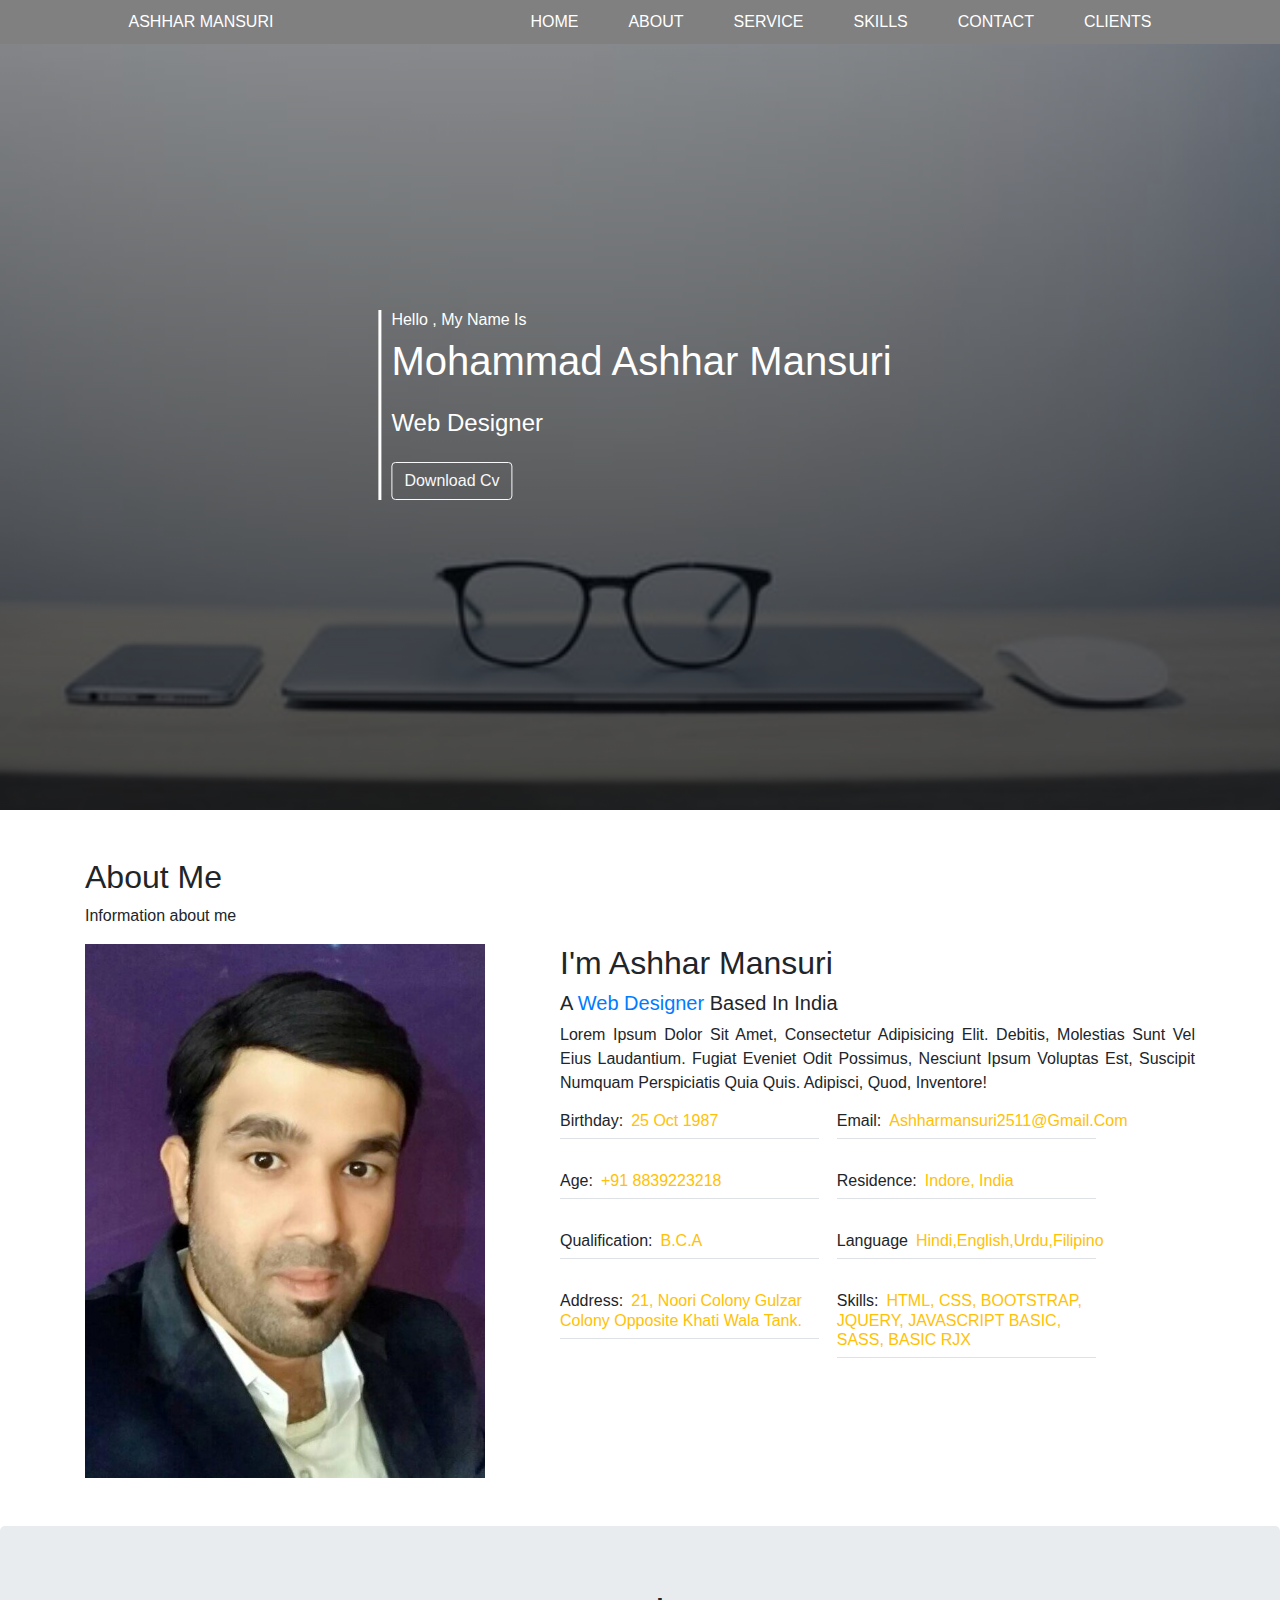
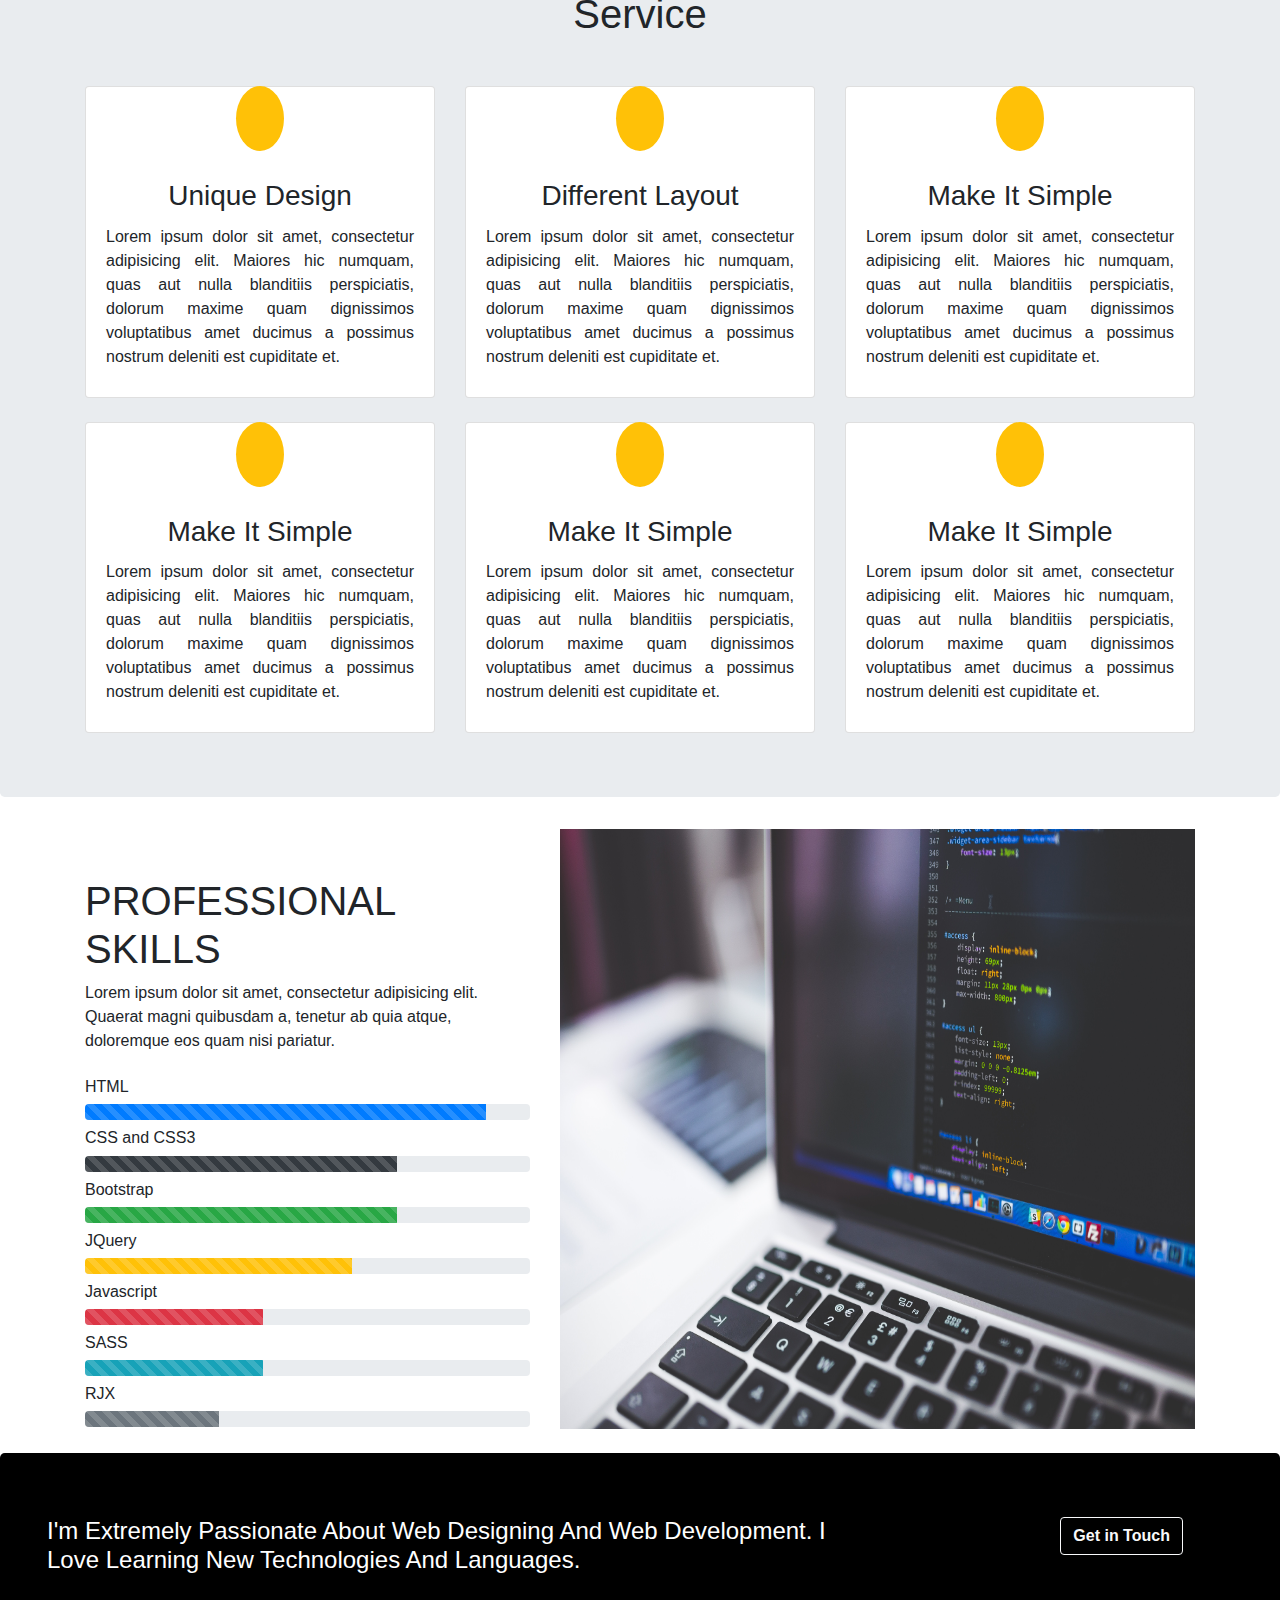
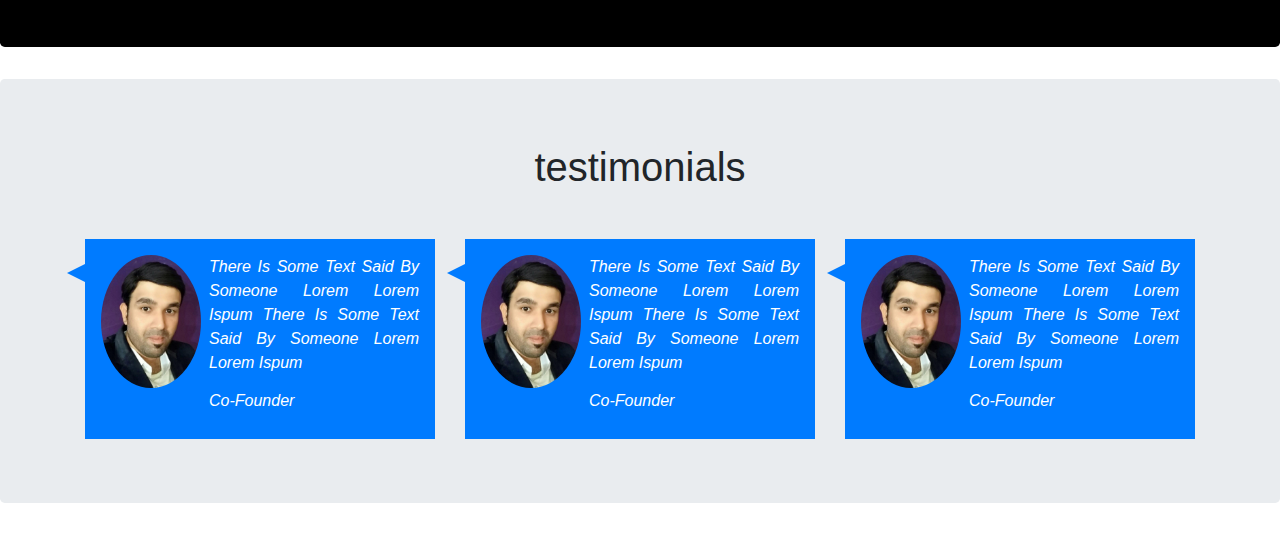
<file: index.html>
<!DOCTYPE html>
<html lang="en"> 
  <head>
    <!-- Required meta tags -->
    <meta charset="utf-8">
    <meta name="viewport" content="width=device-width, initial-scale=1, shrink-to-fit=no">

    <!-- Bootstrap CSS -->
    <link rel="stylesheet" href="https://maxcdn.bootstrapcdn.com/bootstrap/4.0.0/css/bootstrap.min.css" integrity="sha384-Gn5384xqQ1aoWXA+058RXPxPg6fy4IWvTNh0E263XmFcJlSAwiGgFAW/dAiS6JXm" crossorigin="anonymous">

  <link rel="stylesheet" href="https://cdnjs.cloudflare.com/ajax/libs/font-awesome/5.12.1/css/all.min.css" integrity="sha256-mmgLkCYLUQbXn0B1SRqzHar6dCnv9oZFPEC1g1cwlkk=" crossorigin="anonymous" />

    <link rel="stylesheet" type="text/css" href="css/stylesheet.css">

    <title>Portfolio</title>
  </head>
  <body>   
          <div class="togglearea">
                <label for="toggle">
                 <span></span>
                 <span></span>
                 <span></span>
                </label>
          </div>
            <input type="checkbox" id="toggle">
              
        <nav class="topnav">
             <div class="logo">
               <a href="" class="text-white text-uppercase align-items-center">Ashhar Mansuri</a>
             </div>
             <div class="menu">
               <a href="index.html" class="text-white text-uppercase">Home</a>
               <a href="#about" class="text-white text-uppercase">About</a>
               <a href="#service" class="text-white text-uppercase">Service</a>
               <a href="#skill" class="text-white text-uppercase">Skills</a>
                <a href="#message" class="text-white text-uppercase">contact</a>
               <a href="#client" class="text-white text-uppercase">Clients</a>
             </div>
        </nav>

        <section class="header">

         
                          <div class="home text-white text-capitalize">
                            <h6>hello , my name is</h6>
                            <h1>Mohammad ashhar mansuri</h1>
                            <h4 class="my-4">Web designer</h4>
                            <a class="btn btn-outline-light" href="AshharResume.docx" target="_blank">download cv</a>
                          </div>
          
          
        </section>


        <section class="about my-5" id="about">
          <div class="container">
            <h2 class="text-capitalize">about me</h2>
            <p>Information about me</p>
                      <div class="row">
                        <div class="col-lg-5 col-md-12 col-sm-12 about-img">
                          <div class="media">
                                <img class=" img-fluid" src="images/ashu.jpg" width="400" alt="Generic placeholder image">
                               
                          </div>
                        </div>
                          <div class="col-lg-7 col-md-12 col-sm-12 about-content" >
                            <div class="media-body text-capitalize">
                                <h2>i'm ashhar mansuri</h2>
                                <h5>A <span class="text-primary">web designer</span> based in india</h5>
                                <p class="text-justify">Lorem ipsum dolor sit amet, consectetur adipisicing elit. Debitis, molestias sunt vel eius laudantium. Fugiat eveniet odit possimus, nesciunt ipsum voluptas est, suscipit numquam perspiciatis quia quis. Adipisci, quod, inventore!</p>

                                <div class="form-row mt-2">
                                      <div class="col-lg-5 form-group mb-4">
                                        <h6 class="border-bottom pb-2">Birthday:<span class="text-warning ml-2 ">25 Oct 1987</span></h6>
                                      </div>
                                      <div class="col-lg-5 form-group mb-4 ml-2">
                                        <h6 class="border-bottom pb-2">Email:<span class="text-warning ml-2  txt-left">ashharmansuri2511@gmail.com</span></h6>
                                      </div>
                                      <div class="col-lg-5 form-group mb-4 ">
                                        <h6 class="border-bottom pb-2">Age:<span class="text-warning ml-2 ">+91 8839223218</span></h6>
                                      </div>
                                      <div class="col-lg-5 form-group mb-4 ml-2">
                                        <h6 class="border-bottom pb-2">Residence:<span class="text-warning ml-2 ">Indore, India</span></h6>
                                      </div>
                                      <div class="col-lg-5 form-group mb-4">
                                        <h6 class="border-bottom pb-2">Qualification:<span class="text-warning ml-2 ">B.C.A</span></h6>
                                      </div>
                                      <div class="col-lg-5 form-group mb-4 ml-2">
                                        <h6 class="border-bottom pb-2">Language<span class="text-warning ml-2 ">Hindi,English,Urdu,Filipino</span></h6>
                                      </div>
                                      <div class="col-lg-5 form-group mb-4">
                                        <h6 class="border-bottom pb-2">Address:<span class="text-warning ml-2 ">21, noori colony gulzar colony opposite khati wala tank.</span></h6>
                                      </div>
                                      <div class="col-lg-5 form-group mb-4 ml-2">
                                        <h6 class="border-bottom pb-2">Skills:<span class="text-warning ml-2 ">HTML, CSS, BOOTSTRAP, JQUERY, JAVASCRIPT BASIC, SASS, BASIC RJX</span></h6>
                                      </div>

                                      <div class=" col-lg-5 mt-2 d-flex justify-content-between">
                                           <a href=""> <i class="fab fa-2x fa-facebook-square" style="color:#3b5998">
                                            </i></a>

                                           <a href=""> <i class="fab fa-2x fa-linkedin" style="color:#007bb6"></i></a>
                                           <a href=""> <i class="fab fa-2x fa-instagram-square" style="color:#e4405f"></i></a>
                                           <a href=""> <i class="fab fa-2x fa-twitter-square" style="color:#3f729b "></i></a>
                                        
                                      </div>
                                      
                                </div>

                            </div>
                          </div>
                    
                      </div>
              
          </div>
        </section>


        <section class="jumbotron" id="service">
          <div class="container mb-5">
            <h1 class="text-capitalize text-center" >service</h1>
          </div>
          <div class="container">
                <div class="row">
                    <div class="col-lg-4 col-md-6 col-sm-12">
                         <div class="card text-center">
                             <div class="card-body">
                                 <a href="" class="bg-warning p-4 rounded-circle"><i class="fas fa-desktop fa-2x text-white mt-4"></i></a>
                                 <h3 class="card-title text-capitalize mt-5">unique design</h3>
                                 <p class="card-text mb-2 text-justify">Lorem ipsum dolor sit amet, consectetur adipisicing elit. Maiores hic numquam, quas aut nulla blanditiis perspiciatis, dolorum maxime quam dignissimos voluptatibus amet ducimus a possimus nostrum deleniti est cupiditate et.</p>
                             </div>
                         </div>
                    </div>

                    <div class="col-lg-4 col-md-6 col-sm-12">
                         <div class="card text-center">
                             <div class="card-body">
                                 <a href="" class="bg-warning p-4 rounded-circle"><i class="far fa-file fa-2x text-white 
                                  mt-4"></i></a>
                                 <h3 class="card-title text-capitalize mt-5">different layout</h3>
                                 <p class="card-text mb-2 text-justify">Lorem ipsum dolor sit amet, consectetur adipisicing elit. Maiores hic numquam, quas aut nulla blanditiis perspiciatis, dolorum maxime quam dignissimos voluptatibus amet ducimus a possimus nostrum deleniti est cupiditate et.</p>
                             </div>
                         </div>
                    </div>
              

                    <div class="col-lg-4 col-md-6 col-sm-12">
                         <div class="card text-center">
                             <div class="card-body">
                                 <a href="" class="bg-warning p-4 rounded-circle"><i class="fas fa-angle-up fa-2x text-white 
                                  mt-4"></i></a>
                                 <h3 class="card-title text-capitalize mt-5">make it simple</h3>
                                 <p class="card-text mb-2 text-justify">Lorem ipsum dolor sit amet, consectetur adipisicing elit. Maiores hic numquam, quas aut nulla blanditiis perspiciatis, dolorum maxime quam dignissimos voluptatibus amet ducimus a possimus nostrum deleniti est cupiditate et.</p>
                             </div>
                         </div>
                    </div>

                     <div class="col-lg-4 col-md-6 col-sm-12 mt-4">
                         <div class="card text-center">
                             <div class="card-body">
                                 <a href="" class="bg-warning p-4 rounded-circle"><i class="fas fa-mobile fa-2x text-white mt-4"></i></a>
                                 <h3 class="card-title text-capitalize mt-5">make it simple</h3>
                                 <p class="card-text mb-2 text-justify">Lorem ipsum dolor sit amet, consectetur adipisicing elit. Maiores hic numquam, quas aut nulla blanditiis perspiciatis, dolorum maxime quam dignissimos voluptatibus amet ducimus a possimus nostrum deleniti est cupiditate et.</p>
                             </div>
                         </div>
                    </div>

                     <div class="col-lg-4 col-md-6 col-sm-12 mt-4">
                         <div class="card text-center">
                             <div class="card-body">
                                 <a href="" class="bg-warning p-4 rounded-circle"><i class="fas fa-search fa-2x text-white 
                                  mt-4"></i></a>
                                 <h3 class="card-title text-capitalize mt-5">make it simple</h3>
                                 <p class="card-text mb-2 text-justify">Lorem ipsum dolor sit amet, consectetur adipisicing elit. Maiores hic numquam, quas aut nulla blanditiis perspiciatis, dolorum maxime quam dignissimos voluptatibus amet ducimus a possimus nostrum deleniti est cupiditate et.</p>
                             </div>
                         </div>
                    </div>

                     <div class="col-lg-4 col-md-6 col-sm-12 mt-4">
                         <div class="card text-center">
                             <div class="card-body">
                                 <a href="" class="bg-warning p-4 rounded-circle"><i class="fas fa-cog fa-2x text-white 
                                  mt-4"></i></a>
                                 <h3 class="card-title text-capitalize mt-5">make it simple</h3>
                                 <p class="card-text mb-2 text-justify">Lorem ipsum dolor sit amet, consectetur adipisicing elit. Maiores hic numquam, quas aut nulla blanditiis perspiciatis, dolorum maxime quam dignissimos voluptatibus amet ducimus a possimus nostrum deleniti est cupiditate et.</p>
                             </div>
                         </div>
                    </div>


            
                  
                </div>
          </div>
        </section>


        <section id="skill" class="my-4">
          <div class="container">
              <div class="row">
                    <div class="col-lg-5">
                        <div class="row">
                            <div class="col-lg-12 mt-5">
                               <h1 class="text-uppercase">Professional Skills</h1>
                               <p>Lorem ipsum dolor sit amet, consectetur adipisicing elit. Quaerat magni quibusdam a, tenetur ab quia atque, doloremque eos quam nisi pariatur.</p>
                            </div>

                            <div class="col-lg-12 my-2">
                              <h6>HTML</h6>
                              <div class="progress">
                                    <div class="progress-bar progress-bar-striped" role="progressbar" style="width: 90%" aria-valuenow="10" aria-valuemin="0" aria-valuemax="100"></div>
                                  </div>
                            </div>

                            <div class="col-lg-12">
                                  <h6>CSS and CSS3</h6>
                              <div class="progress">
                                    <div class="progress-bar progress-bar-striped bg-dark" role="progressbar" style="width: 70%" aria-valuenow="10" aria-valuemin="0" aria-valuemax="100"></div>
                                  </div>
                            </div>

                            <div class="col-lg-12 mt-2">
                                  <h6>Bootstrap</h6>
                              <div class="progress">
                                    <div class="progress-bar progress-bar-striped bg-success" role="progressbar" style="width: 70%" aria-valuenow="10" aria-valuemin="0" aria-valuemax="100"></div>
                                  </div>
                            </div>

                            <div class="col-lg-12 mt-2">
                                  <h6>JQuery</h6>
                              <div class="progress">
                                    <div class="progress-bar progress-bar-striped bg-warning" role="progressbar" style="width: 60%" aria-valuenow="10" aria-valuemin="0" aria-valuemax="100"></div>
                                  </div>
                            </div>

                            <div class="col-lg-12 mt-2">
                                  <h6>Javascript</h6>
                              <div class="progress">
                                    <div class="progress-bar progress-bar-striped bg-danger" role="progressbar" style="width: 40%" aria-valuenow="10" aria-valuemin="0" aria-valuemax="100"></div>
                                  </div>
                            </div>

                            <div class="col-lg-12 mt-2">
                                  <h6>SASS</h6>
                              <div class="progress">
                                    <div class="progress-bar progress-bar-striped bg-info" role="progressbar" style="width: 40%" aria-valuenow="10" aria-valuemin="0" aria-valuemax="100"></div>
                                  </div>
                            </div>

                            <div class="col-lg-12 mt-2">
                                   <h6>RJX</h6>
                              <div class="progress">
                                    <div class="progress-bar progress-bar-striped bg-secondary" role="progressbar" style="width: 30%" aria-valuenow="10" aria-valuemin="0" aria-valuemax="100"></div>
                                  </div>
                            </div>
                          
                        </div>
                    </div>

                    <div class="col-lg-7">
                          <img src="images/skill-img.jpg" class="img-fluid" alt="" style="height: 600px;">
                    </div>
              </div>
          </div>
          
        </section>
         
          <!-- Get in Touch -->
        <section class="jumbotron" id="message">

          <div class="container-fluid">
              <div class="row">
                <div class="col-lg-8">
                    <h4 class="text-capitalize">i'm extremely passionate about web designing and web development. i love learning new technologies and languages.</h4>
                </div>

                 <div class="col-lg-2 offset-lg-2">
                     <button class="btn btn-outline-light font-weight-bold" data-toggle="modal" data-target="#exampleModal">Get in Touch</button>
                </div>

              </div>
          </div>
          
        </section>

         <!--end Get in Touch -->
          
          <!--Start testimonial-->
          <section class="jumbotron" id="client">
            <div class="container">
                  
            
                         <h1 class="text-center">testimonials</h1>
                  
                    
            
            </div>
            <div class="container">
              <div class="row mt-5">
                   <div class="col-lg-4"> 
                        <div class="speech-bubble bg-primary text-white font-italic text-capitalize p-2">
                            <div class="media p-2">
                                <img src="images/ashu.jpg" alt="" class="img-fluid rounded-circle" width="100" >
                                <div class="media-body">
                                   <p class="ml-2 text-justify">there is some text said by someone lorem lorem ispum
                                   there is some text said by someone lorem lorem ispum</p>
                                   <h6 class="text-capitalize ml-2">co-founder</h6>
                                   <div class="ml-1">
                                     <a href=""><i class="fas fa-star text-warning"></i></a>
                                      <a href=""><i class="fas fa-star text-warning"></i></a>
                                       <a href=""><i class="fas fa-star text-warning"></i></a>
                                        <a href=""><i class="fas fa-star text-warning"></i></a>
                                        <a href=""><i class="fas fa-star text-warning"></i></a>
                                   </div>
                                </div>
                            </div>
                        </div>
                    </div>

                    <div class="col-lg-4"> 
                        <div class="speech-bubble bg-primary text-white font-italic text-capitalize p-2">
                            <div class="media p-2">
                                <img src="images/ashu.jpg" alt="" class="img-fluid rounded-circle" width="100" >
                                <div class="media-body">
                                   <p class="ml-2 text-justify">there is some text said by someone lorem lorem ispum
                                   there is some text said by someone lorem lorem ispum</p>
                                   <h6 class="text-capitalize ml-2">co-founder</h6>
                                   <div class="ml-1">
                                     <a href=""><i class="fas fa-star text-warning"></i></a>
                                      <a href=""><i class="fas fa-star text-warning"></i></a>
                                       <a href=""><i class="fas fa-star text-warning"></i></a>
                                        <a href=""><i class="fas fa-star text-warning"></i></a>
                                        <a href=""><i class="fas fa-star-half-alt text-warning"></i></a>
                                   </div>
                                </div>
                            </div>
                        </div>
                    </div>


                    <div class="col-lg-4"> 
                        <div class="speech-bubble bg-primary text-white font-italic text-capitalize p-2">
                            <div class="media p-2">
                                <img src="images/ashu.jpg" alt="" class="img-fluid rounded-circle" width="100" >
                                <div class="media-body">
                                   <p class="ml-2 text-justify">there is some text said by someone lorem lorem ispum
                                   there is some text said by someone lorem lorem ispum</p>
                                   <h6 class="text-capitalize ml-2">co-founder</h6>
                                   <div class="ml-1">
                                     <a href=""><i class="fas fa-star text-warning"></i></a>
                                      <a href=""><i class="fas fa-star text-warning"></i></a>
                                       <a href=""><i class="fas fa-star text-warning"></i></a>
                                        <a href=""><i class="fas fa-star text-warning"></i></a>
                                        <a href=""><i class="fas fa-star text-warning"></i></a>
                                   </div>
                                </div>
                            </div>
                        </div>
                    </div>
              
              </div>
          </section>
           <!--Sta testimonial-->





         <!-- Modal get touch in -->
<div class="modal fade" id="exampleModal" tabindex="-1" role="dialog" aria-labelledby="exampleModalLabel" aria-hidden="true">
  <div class="modal-dialog" role="document">
    <div class="modal-content">
      <div class="modal-header">
        <h5 class="modal-title" id="exampleModalLabel">Contact Form</h5>
        <button type="button" class="close" data-dismiss="modal" aria-label="Close">
          <span aria-hidden="true">Close</span>
        </button>
      </div>
      <div class="modal-body">
               <form>
                    <div class="form-group">
                      <label for="exampleInputEmail1">Email address</label>
                      <input type="email" class="form-control" id="exampleInputEmail1" aria-describedby="emailHelp" placeholder="Enter email">
                      
                    </div>
                    <div class="form-group">
                      <label for="exampleInputPassword1">Full Name</label>
                      <input type="password" class="form-control" id="exampleInputPassword1" placeholder="Password">
                    </div>
                    <div class="form-group">
                     <label for="exampleInputPassword1">Message</label>
                     <textarea class="form-control" placeholder="Write Message"></textarea>
                    </div>
                    <button type="submit" class="btn btn-primary">Send</button>
                  </form>
      </div>
      <div class="modal-footer">
       <!--  <button type="button" class="btn btn-secondary" data-dismiss="modal">Close</button>
       <button type="button" class="btn btn-primary">Save changes</button> -->
      </div>
    </div>
  </div>
</div>

    <!-- Optional JavaScript -->
    <!-- jQuery first, then Popper.js, then Bootstrap JS -->
    <script src="https://code.jquery.com/jquery-3.2.1.slim.min.js" integrity="sha384-KJ3o2DKtIkvYIK3UENzmM7KCkRr/rE9/Qpg6aAZGJwFDMVNA/GpGFF93hXpG5KkN" crossorigin="anonymous"></script>
    <script src="https://cdnjs.cloudflare.com/ajax/libs/popper.js/1.12.9/umd/popper.min.js" integrity="sha384-ApNbgh9B+Y1QKtv3Rn7W3mgPxhU9K/ScQsAP7hUibX39j7fakFPskvXusvfa0b4Q" crossorigin="anonymous"></script>
    <script src="https://maxcdn.bootstrapcdn.com/bootstrap/4.0.0/js/bootstrap.min.js" integrity="sha384-JZR6Spejh4U02d8jOt6vLEHfe/JQGiRRSQQxSfFWpi1MquVdAyjUar5+76PVCmYl" crossorigin="anonymous"></script>
  </body>
</html>
</file>
<file: images/bubble-speech.html>
<<!DOCTYPE html>
<html>
<head>
	<meta charset="utf-8">
	<meta http-equiv="X-UA-Compatible" content="IE=edge">
	<title>speech bubble</title>
	<link rel="stylesheet" href="">

	<style type="text/css">
		*{
			margin: 0;
			padding: 0;
		}
		.speech-bubble{
			width: 200px;
			height: 200px;
			background-color: red;
			position: absolute;
			left: 50%;
			top: 50%;
			transform: translate(-50%, -50%);

		}
		.speech-bubble:before{
			content: "";
			width: : 0;
			position: absolute;
			height: 0;
			border-top: 13px solid yellow;
			border-bottom: 13px solid blue;
			border-right: 26px solid red;
			margin: 13px 0 0 -26px;
		}
		 
	</style>
</head>
<body>
	<div class="speech-bubble">
		
	</div>
	
</body>
</html>
</file>
<file: css/stylesheet.css>
*{
   margin: 0;
   padding: 0;
   box-sizing: border-box;
}
a{
	text-decoration: none!important;
}
.topnav{

	background-color: gray;
	display: flex;
	justify-content: space-around;
	width: 100%;
	position: fixed;
	z-index: 999;


}
.menu , .logo{
	display: flex;

}

.menu a, .logo a{
	padding: 10px 25px;
	transition: all .4s;

}
.menu a:hover{
	background-color: white;
	color: gray!important;
}


#message{
	background-color: black!important;
	color: white;
}
#toggle{
	display: none;
}
.togglearea{
	background-color: gray;
	border-bottom: 2px solid white;
	color: white;
	padding: 10px;
	display: flex;
	justify-content: flex-end;
}
.togglearea label{
	background-color: white!important;
	width: 45px!important;
	height: 40px!important;
	border-radius: 6px;
	display: flex;
	justify-content: center;
	align-items: center;
	flex-direction: column;
}
.togglearea label span{
	 width: 80%;
  height: 4px;
  background-color: black;
  margin: 3px 0;
}
.togglearea{
	display: none;
}

.img img
{
	width: 100px;
	 border-radius: 50%;
}

.speech-bubble{
			width: 350px;
			height: 200px;
			background-color: red;
		}
		.speech-bubble:before{
			content: "";
			width: : 0;
			position: absolute;
			height: 0;
			border-top: 13px solid transparent;
			border-bottom: 13px solid transparent;
			border-right: 26px solid #007BFF;
			margin: 13px 0 0 -26px;
		}

@media screen and (max-width:768px) {
	.topnav{

		flex-direction: column;
		display: none;
		transition: all .5s;

	}
	.menu{
		flex-direction: column;

	}

	#toggle:checked + .topnav{

		display: flex;
		transition: all .5s;

	}
	.togglearea{
		display: flex;
	}
	.topnav .logo {
		display: none;
	}
}


.header {
    background-image: linear-gradient(rgba(0, 0, 0, 0.4), rgba(0, 0, 0, 0.7)), url(../image.jpg);
   background-repeat: no-repeat;
	background-position: center;
	background-size: cover;
	height: 90vh;
	

}
.header{
	position: relative;
}
.home{
	position: absolute;
	top: 50%;
	left: 50%;
	transform: translate(-50%, -50%);
	border-left: 3px solid white!important;
    padding: 0 10px;

}
.text-light{
	color: #9e9e9e!important;
}

.jumbotron{
	height: auto!important;
}

@media screen and (max-width: 992px){
	#aboutme .about-img img{
	   width: 100%;
	}
	h6 .txt-left{
		margin-left: 0px;
	}
}
</file>
